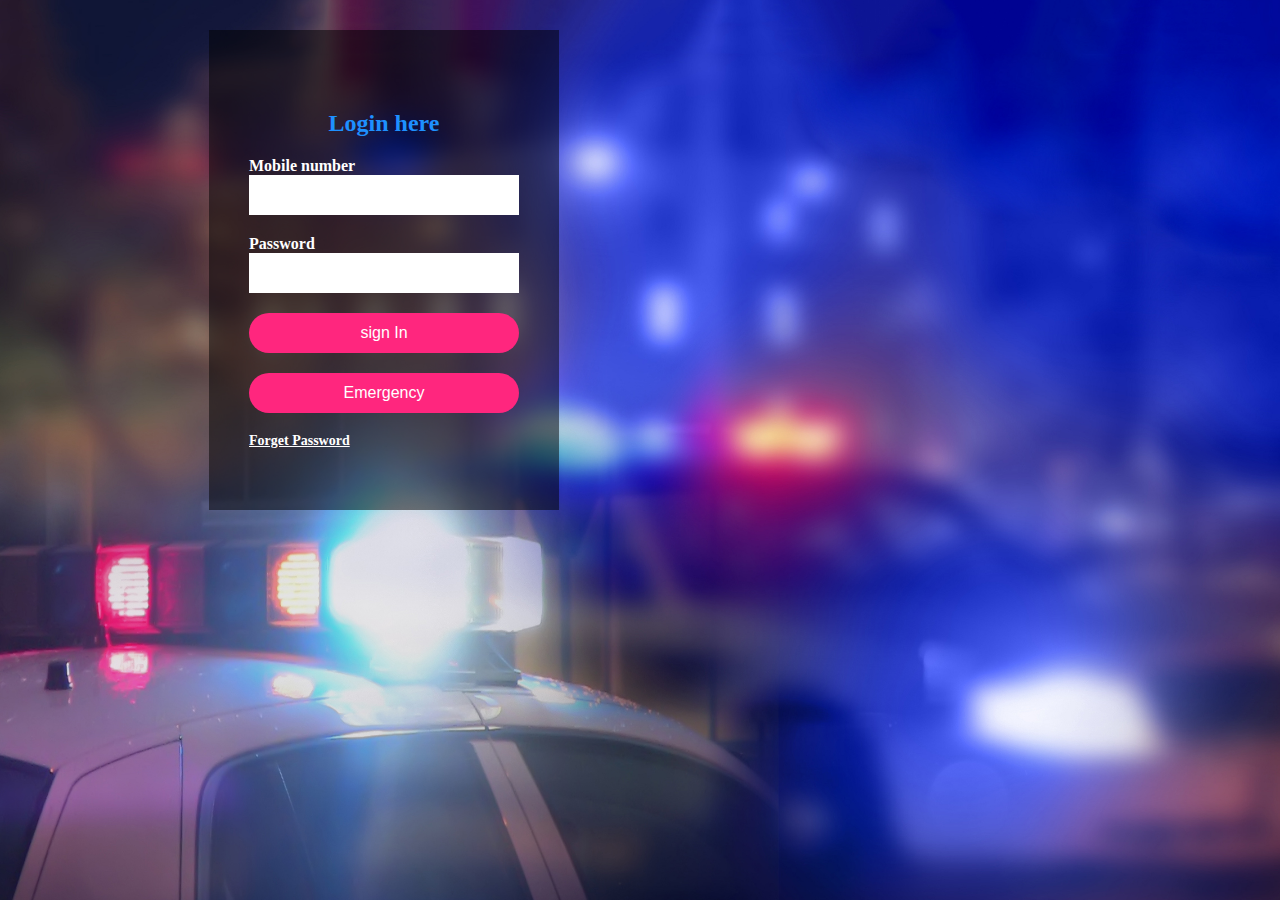
<file: HTML/index.html>
<! DOCTYPE html >
<html>
        <head>
                    <title> login form </title>
                     <link rel="stylesheet" href="css/style.css"> 

        </head>
          <body>
         <div class ="login">
      
                              
                         <h2>Login here </h2>
                          <form>
                                            <p>Mobile number</p>
                                             <input type="number"  name=" "  placeholder="Enter mobile number">
                                             <p>Password</p>
                                             <input type="password" name= " " placeholder ="Enter password">
                                             <input type="submit" name " " value ="sign In">
                                             


                                             <input type="submit" name=" " value="Emergency" >
                                             <a href ="#"> Forget Password </a>
 
                                            

                            </form>
          </div>
         </body>
        </html>
</file>
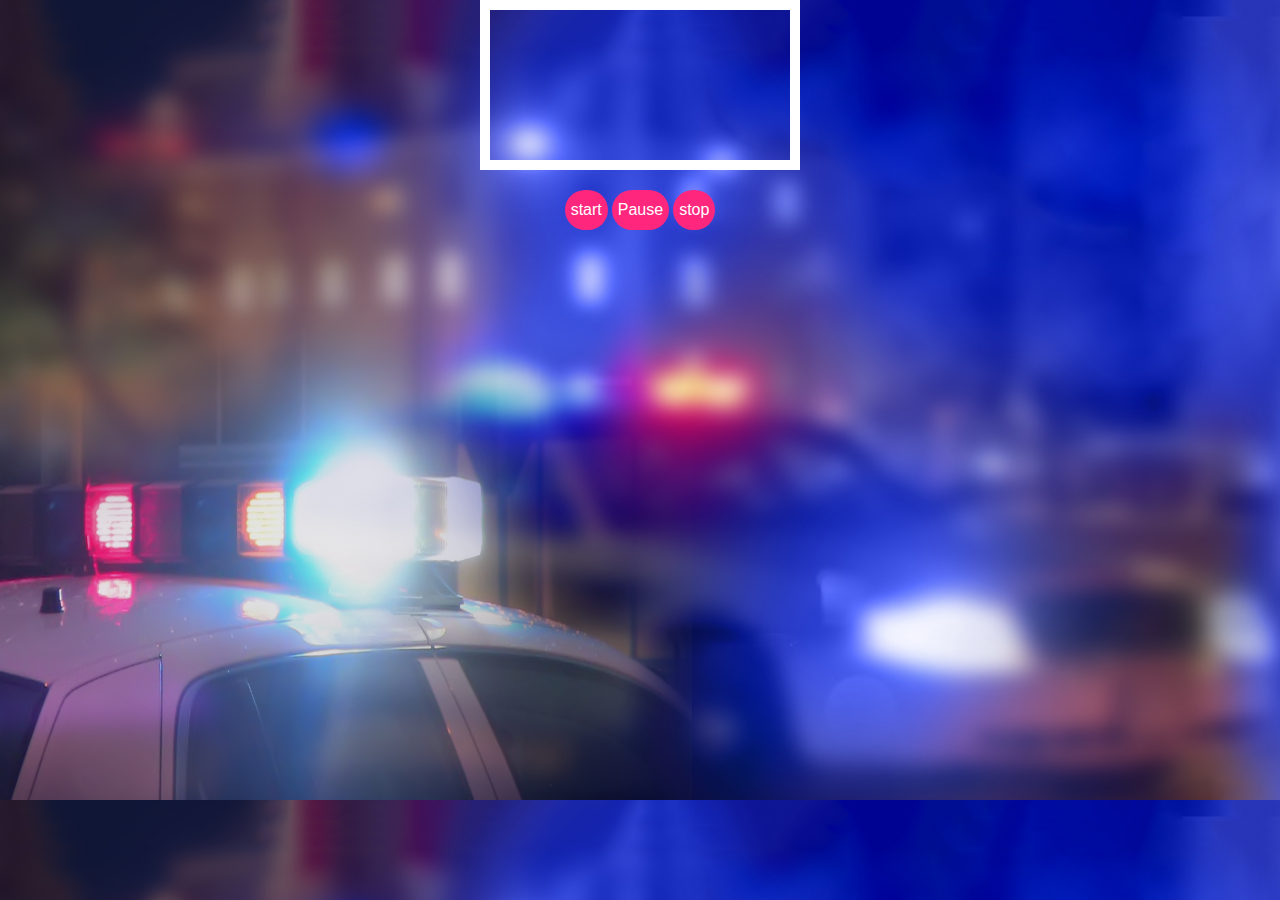
<file: HTML/camera.html>
<!DOCTYPE html>
<html>
<head> 
     <title> video element </title>
     <link rel="stylesheet" href="css/camera.css">
<body> 
      <center>
        <video id="vid" autoplay></video>
      
                     <p></p>
                     <input type="submit" name="" value="start">
              
                      <input type="submit" name= " " value ="Pause">
                      <input type="submit" name " " value ="stop">
                    </center>
                                             


        <script>

               navigator.mediaDevices.getUserMedia({
               video: true
               })
            .then(stream => {
              document.getElementById("vid").srcObject= stream;
            })

        </script>
        </body>
        </html>
</file>
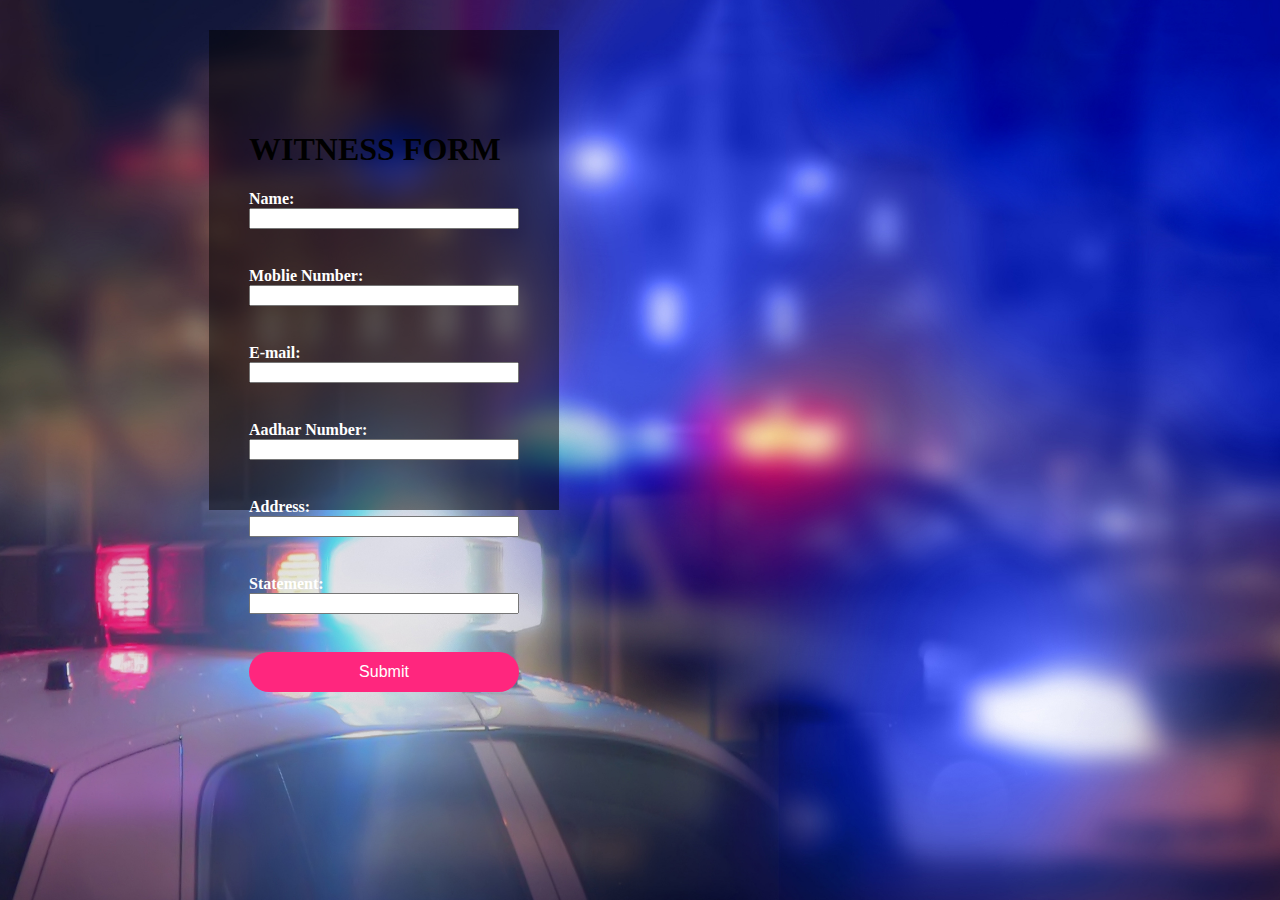
<file: HTML/case report.html>
<! DOCTYPE html >
<html>
        <head>
                    <title> login form </title>
                     <link rel="stylesheet" href="css/crime.css">
     </head>
          <body>
         <div class ="content">


        <h1>WITNESS FORM</h1>



        <form>
            <label for="name">Name:</label>
            <input type="text" id="name" name="name" ><br>
            <br><label for="number">Moblie Number:</label>
            <input type=" number" id="number" name="number" maxlength="10" ><br>
            <br><label for="email">E-mail:</label>
            <input type="email" id="email" name="email" ><br>
            <br><label for="number">Aadhar Number:</label>
            <input type="number" id="number" name="number" ><br>
            <br><label for="add">Address:</label>
            <input type="text" id="add" name="add" "><br>
            <br><label for="Statement">Statement:</label>
            <input type="text" id="Statement" name="Statement" ><br>
            <br><input type="submit" value="Submit">
        </form>

</div>
    </body>
</html>
</file>
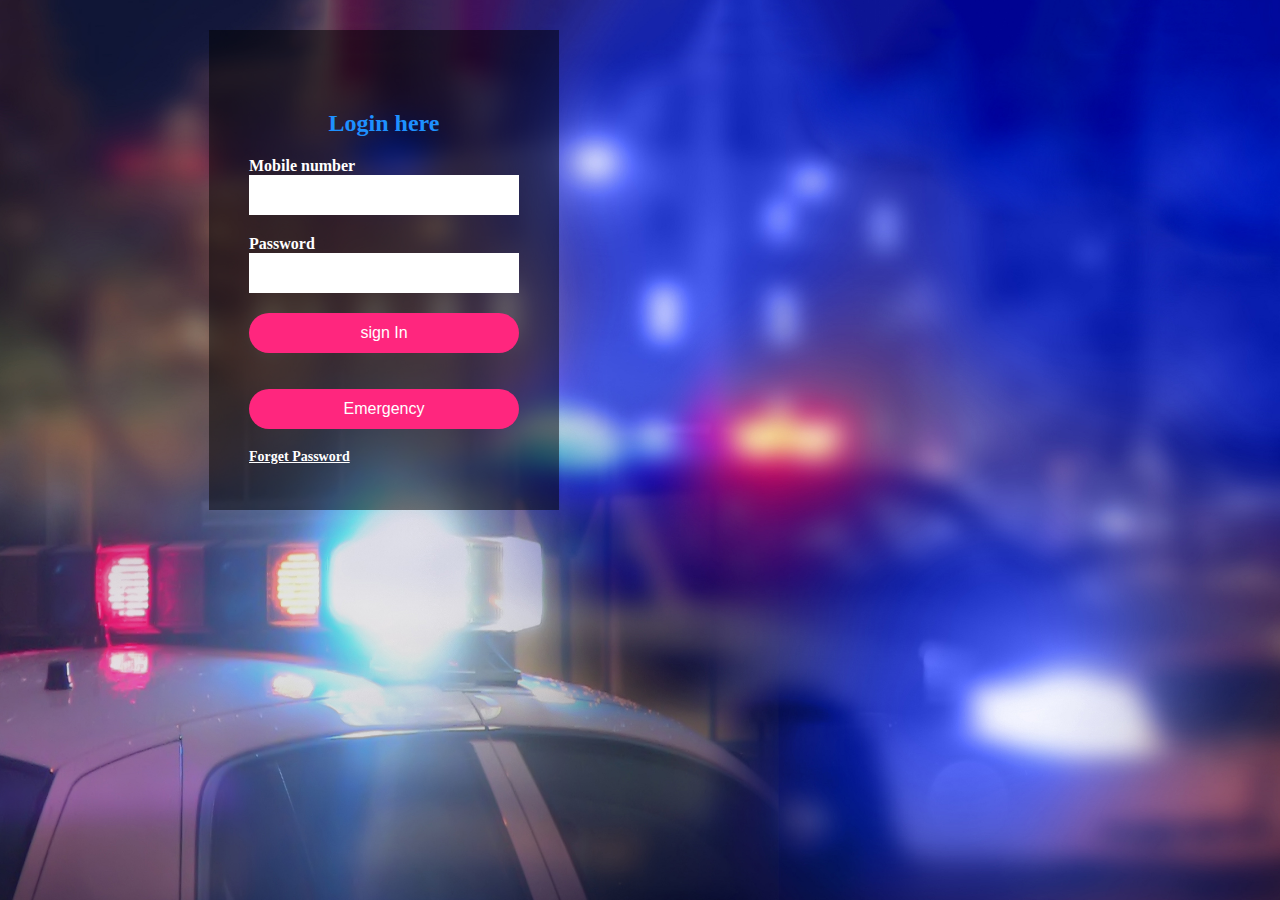
<file: HTML/final.html>
<! DOCTYPE html >
<html>
        <head>
                    <title> login form </title>
                     <link rel="stylesheet" href="css/style.css"> 

        </head>
          <body>
         <div class ="login">
      
                              
                         <h2>Login here </h2>
                          <form action ="ishan.html">
                                            <p>Mobile number</p>
                                             <input type="number"  name=" "  placeholder="Enter mobile number">
                                             <p>Password</p>
                                             <input type="password" name= " " placeholder ="Enter password">
                                            <input type="submit" name " " value ="sign In">
                                             
                                              </form>
                                              <form action="map2.html">

                                             <input type="submit" name=" " value="Emergency" >
                                             <a href ="#"> Forget Password </a>
 
                                            

                            </form>
          </div>
         </body>
        </html>
</file>
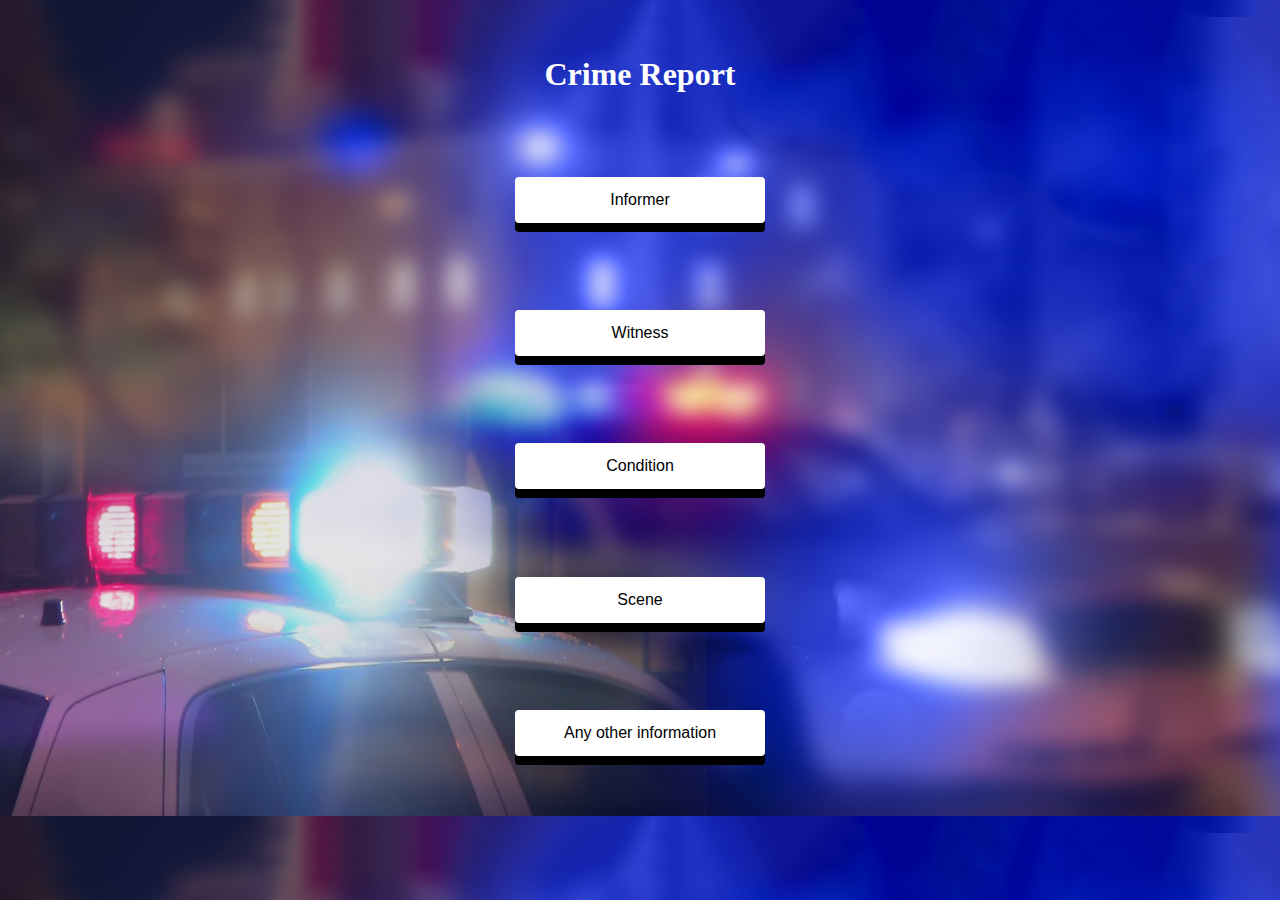
<file: HTML/ishan.html>
<!DOCTYPE html>
    <head>
        <title>security cell bilaspur</title>
        <link rel="stylesheet" href="css/isahn.css">
        <style>







            .button {
                border: none;
                color: #000;
                padding: 14px 40px;
                text-align: center;
                text-decoration: none;
                display: inline-block;
                font-size: 16px;
                margin: 4px 2px;
                cursor: pointer;
                border-radius: 4px;
                width: 250px;
                margin-top: 5%;
                bottom: 10px;
                left: auto;
                align-content: center;
                border: 5px solid #2; 
                box-shadow: 0 9px #000;
                background-color: #fff;
            }

            .button:hover {background-color: #262626}
            
            .button:active {
                background-color: #262626;
                box-shadow: 0 5px #666;
                transform: translateY(4px);
} 

            .center {
                    margin: auto;
                    width: 35%;
                    border: 3px ;
                    color:#0000ff;
                    padding:35px;
                    
                    }
            

            h1 {
                color: white;
                text-align: center;
                }
                            body {
                background-color: #0000ff;
                }
                

        </style>
        
    </head>



    <body >

      <div class="center">
            <h1>Crime Report</h1>
           
            <br> <h1><button class="button" >Informer</button></h1>
          <form action ="case report.html">  
           <br> <h1><button class="button" >Witness</button></h1>
        
          </form>


            <br> <h1><button class="button">Condition</button></h1>
            <br> <h1><button class="button">Scene</button></h1>
            <br> <h1><button class="button">Any other information</button></h1>



        </div>
    </body>
</html>
</file>
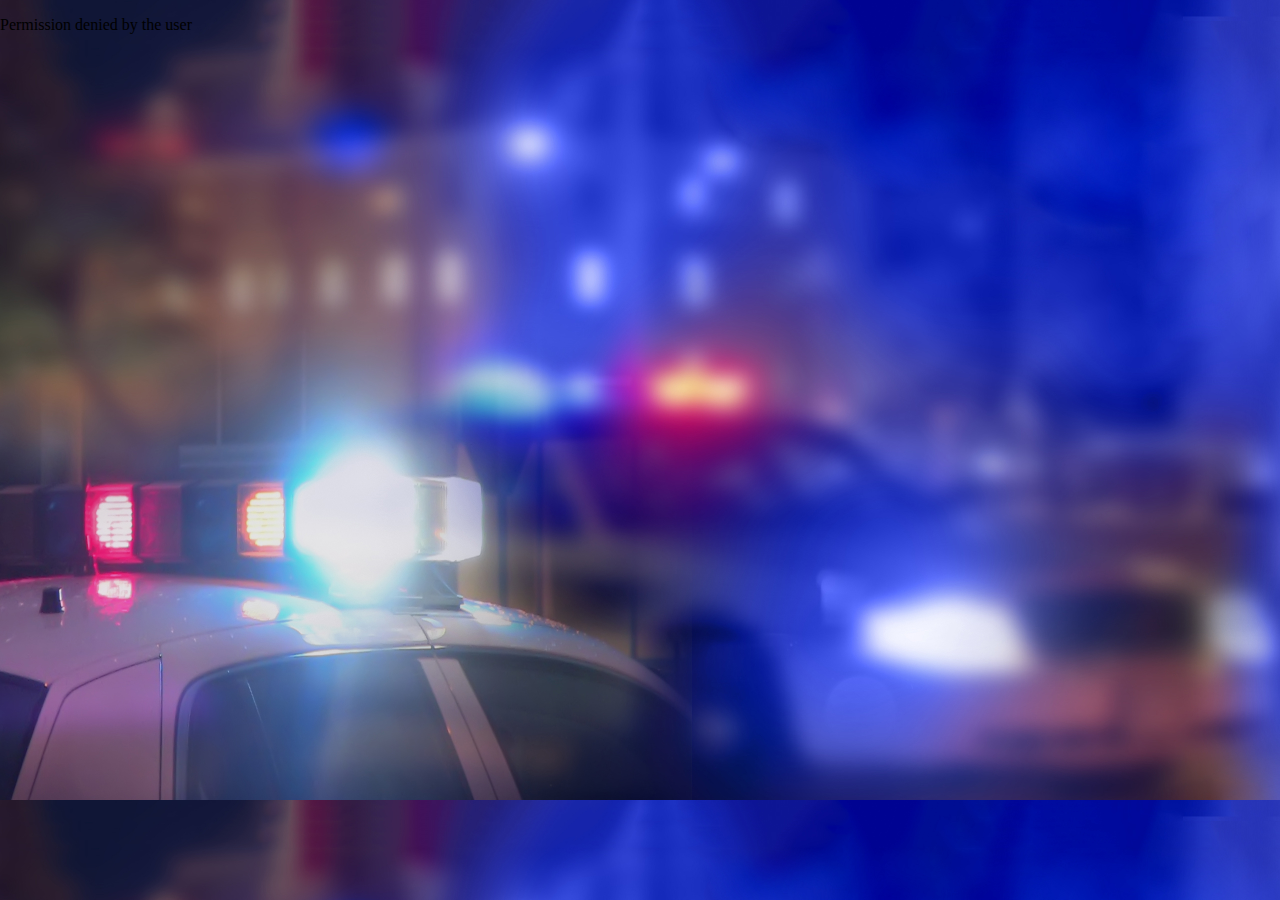
<file: HTML/map.html>
<!DOCTYPE html>
<html>
 <head>
  <title>Geolocation API: Technotip.com</title>
  <meta charset="utf-8"/>
  <link href="css/myStyle.css" rel="stylesheet"/>
  <script src="js/jquery-3.5.1.min.js"></script>
  <script src="js/myScript.js"></script>
 </head>
 <body>
  <p></p>
 </body>
</html>
</file>
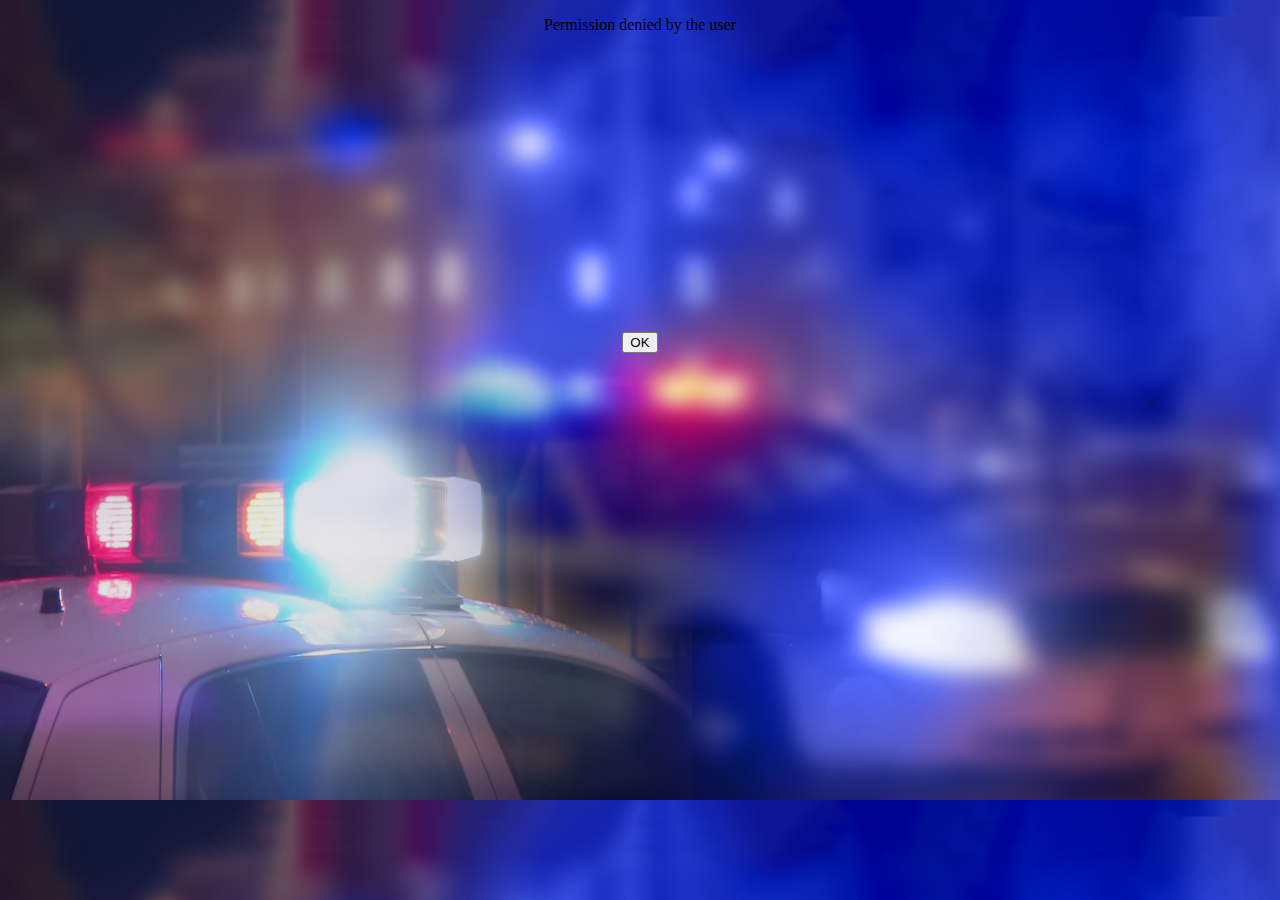
<file: HTML/map2.html>
<!DOCTYPE html>
<html>
 <head>
  <title>Geolocation API: Technotip.com</title>
  <meta charset="utf-8"/>
  <link href="css/myStyle.css" rel="stylesheet"/>
  <script src="js/jquery-3.5.1.min.js"></script>
  <script  src="http://maps.google.com/maps/api/js?sensor=true"></script>
  <script src="js/myScript.js"></script>
 </head>
 <body>
 	<center>
  <p  id= "map" 
  </p>

 <form   action ="camera.html"><input type="submit" name " " value ="OK"> </form>
</center>
 </body>
</html>
</file>
<file: HTML/css/style.css>
body
{
        margin: 0;
		padding: 0;
		background: url("isha.jpg");
		background-size : cover;
		front-family: sans-serif;
}		
		
.login	
{ 
   position:absolute;
   top:30%;
   left:30%;
   transform :translate(-50% , -50%) ; 
   width:350px;
   height:480px;
   padding: 80px 40px;  
   box-sizing:border-box;
   background:rgba(0,0,0,0.5) ;
}


h2
{

margin:0;
padding: 0 0 20px;
color:#1E90FF;
text-align:center;
}

.login p
{
	padding:0;
	margin:0;
	font-weight:bold;
	color:#fff;
}

.login input
{
	width:100%;
	margin-bottom :20px;
}
.login input[type="number"], .login input[type="password"]
{
	border:none;
	border-bottom: 2px solid #fff;
	background :tansparent;
	outline:none;
	height:40px;
	color:#fff;
	font-size:16px
}
.login input[type="submit"]
{
	border:none;
	outline:none;
	height:40px;
	color:#fff;
	font-size:16px;
	background :rgb(255,38,126);
	cursor:pointer;
	border-radius: 20px;

}
.login input[type="submit"]:hover
{
	background :#efed40;
	color :#262626;
}
.login p1
{


}

.login a
{
	color:#fff;
    font-size: 14px;
   font-weight:bold;
   text-align:center;
}
::placeholder
{
	color:rgba(255,255,255,0.5);
}
</file>
<file: HTML/css/camera.css>
body
{
        margin: 0;
		padding: 0;
		background: url("isha.jpg");
		background-size : cover;
		front-family: sans-serif;
}		            
            

	input[type="submit"]
{
	border:none;
	outline:none;
	height:40px;
	color:#fff;
	font-size:16px;
	background :rgb(255,38,126);
	cursor:pointer;
	border-radius: 20px;
	
}
input[type="submit"] :hover
{
	background :#efed40;
	color :#262626;
}
 video{
 	border: 10px solid #fff;

 	 box-sizing: border-box;

 }
</file>
<file: HTML/css/crime.css>
body
{
        margin: 0;
		padding: 0;
		background: url("isha.jpg");
		background-size : cover;
		front-family: sans-serif;
}		            
            
.content

{ 
   position:absolute;
   top:30%;
   left:30%;
   transform :translate(-50% , -50%) ; 
   width:350px;
   height:480px;
   padding: 80px 40px;  
   box-sizing:border-box;
   background:rgba(0,0,0,0.5) ;

}
.content input
{
	width:100%;
	margin-bottom :20px;
}
.content label
{
	padding:0;
	margin:0;
	font-weight:bold;
	color:#fff;
}
.content input[type="submit"]
{
	border:none;
	outline:none;
	height:40px;
	color:#fff;
	font-size:16px;
	background :rgb(255,38,126);
	cursor:pointer;
	border-radius: 20px;
	

}
.content input[type="submit"] :hover
{
	background :#efed40;
	color :#262626;
}
</file>
<file: HTML/css/isahn.css>
body
{
        margin: 0;
		padding: 0;
		background: url("isha.jpg");
		background-size : cover;
		front-family: sans-serif;
}
</file>
<file: HTML/css/myStyle.css>
body
{
        margin: 0;
		padding: 0;
		background: url("isha.jpg");
		background-size : cover;
		front-family: sans-serif;
}		            
            

p{
width: 300px;
height: 300px;
}
</file>
